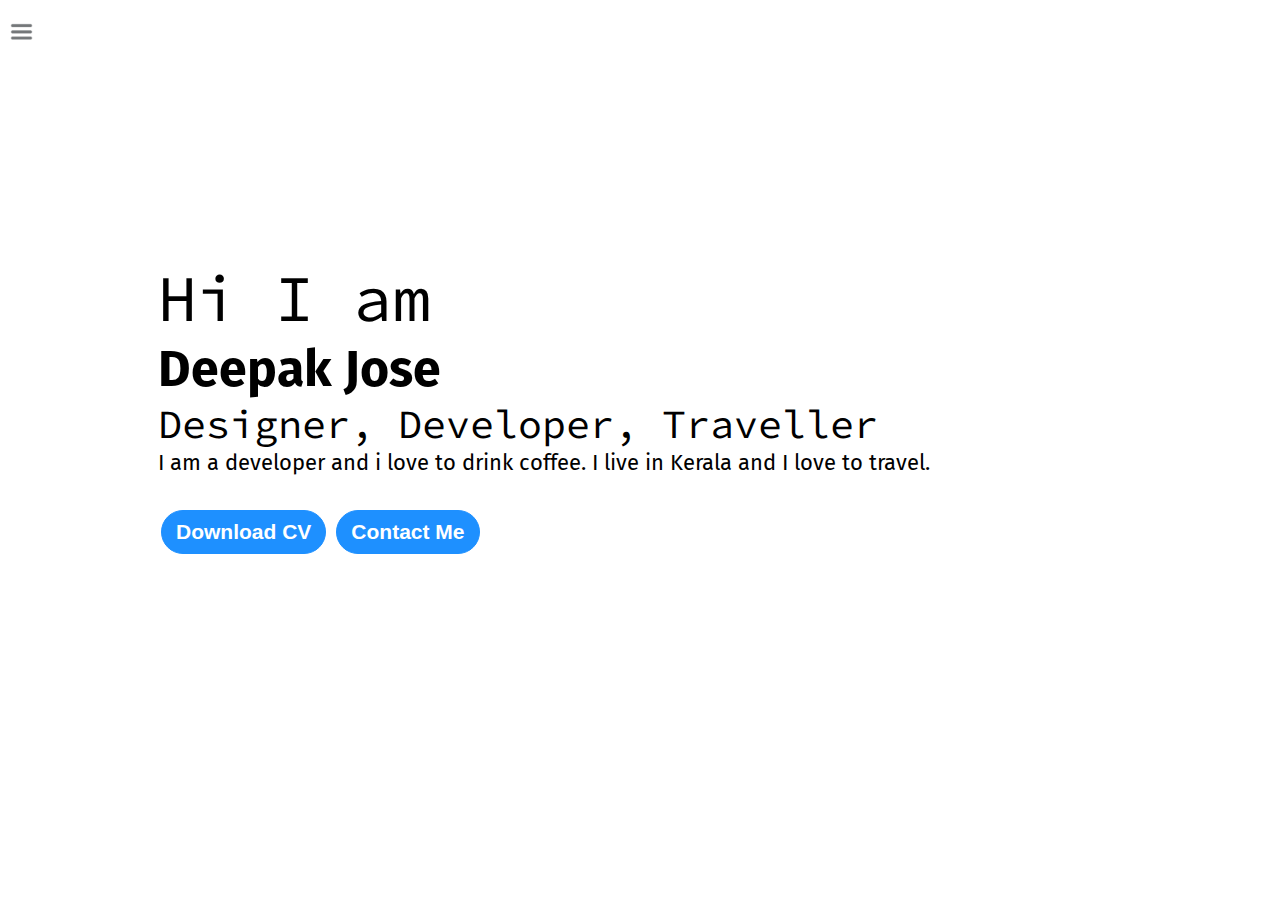
<file: index.html>
<!DOCTYPE html>
<html lang="en">
<head>
    <meta charset="UTF-8">
    <meta http-equiv="X-UA-Compatible" content="IE=edge">
    <meta name="viewport" content="width=device-width, initial-scale=1.0">
    <link rel="stylesheet" href="style.css">
    <title>Deepak Jose - FullStack Developer,Programmer</title>
</head>
<body>
    <div class="container">
    <div class="sidebar sidebarGo">
        <nav>
            
            <ul>
                <li><a href="/index.html">Home</a></li>
                <li><a href="/intro.html">My Intro</a></li>
                <li><a href="/services.html">Services</a></li>
                <li><a href="/blog.html">Blog</a></li>
                <li><a href="/contact.html">Contact Me</a></li>
            </ul>
        </nav>
    </div>
        <div class="main">
            <div class="hamburger">
                <img class="ham" src="./Ham.png" alt="ham" width="23px" >
                <img class="cross" src="./cross.png" alt="cross"  width="23px" >
            </div>
            <div class="infoContainer">
                <div class="devinfo">
                    <div class="hello">Hi I am</div>
                    <div class="name">Deepak Jose</div>
                    <div class="about">Designer, Developer, Traveller</div>
                    <div class="aboutmore">I am a developer and i love to drink coffee. I live in Kerala and I love to travel.</div>
                    <div class="buttons">
                        <a href="/Deepak Jose - resume.pdf"><button>Download CV</button></a>
                        <a href="/contact.html"><button>Contact Me</button></a>
                        
                    </div>


                </div>
                <div class="devpic"><img src="./2-2-man-transparent.png" alt="Human" ></div>
            </div>
        </div>
    </div>



    <script src="./script.js"></script>
</body>
</html>
</file>
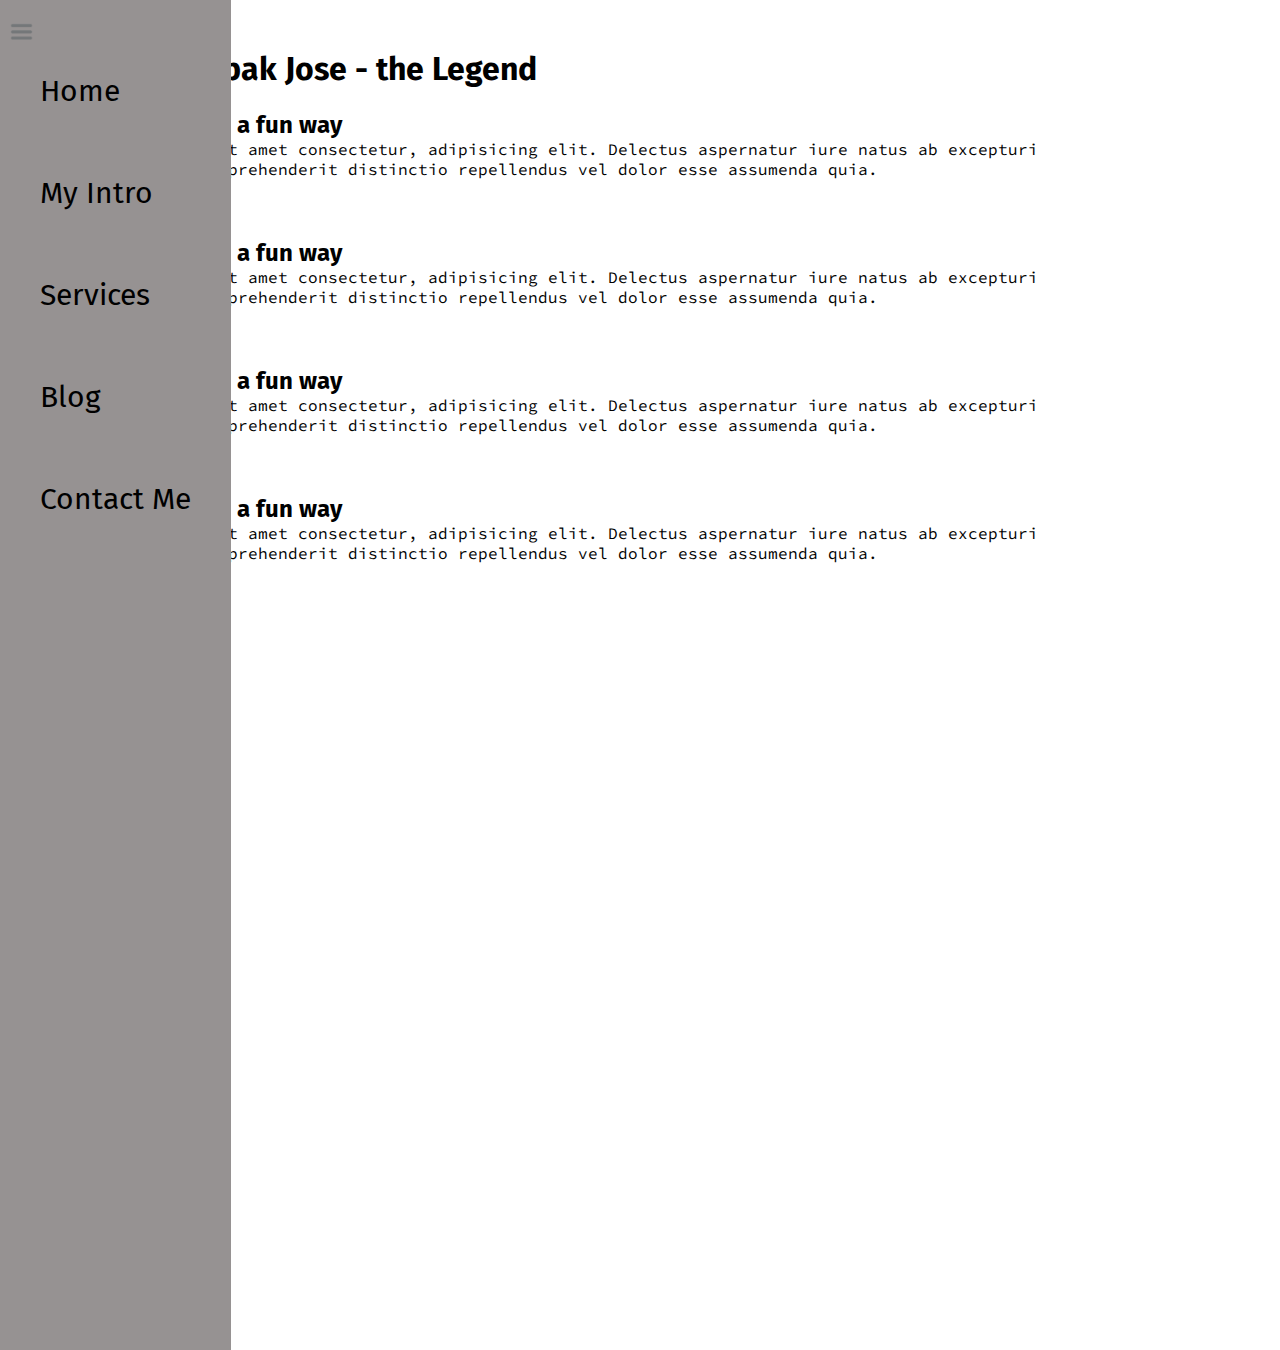
<file: blog.html>
<!DOCTYPE html>
<html lang="en">
<head>
    <meta charset="UTF-8">
    <meta http-equiv="X-UA-Compatible" content="IE=edge">
    <meta name="viewport" content="width=device-width, initial-scale=1.0">
    <link rel="stylesheet" href="style.css">
    <title>Deepak Jose - FullStack Developer,Programmer</title>
</head>
<body>
    <div class="container">
    <div class="sidebar">
        <nav>
            
            <ul>
                <li><a href="/index.html">Home</a></li>
                <li><a href="/intro.html">My Intro</a></li>
                <li><a href="/services.html">Services</a></li>
                <li><a href="/blog.html">Blog</a></li>
                <li><a href="/contact.html">Contact Me</a></li>
            </ul>
        </nav>
    </div>
    <div class="main">
        <div class="hamburger">
            <img class="ham" src="./Ham.png" alt="ham" width="23px" >
            <img class="cross" src="./cross.png" alt="cross"  width="23px" >
        </div>
            <div class="blogcontainer">
                <h1>Blogs by Deepak Jose - the Legend</h1>
                <div class="blogitem">
                    <h2>Learn Javascript in a fun way</h2>
                            <p>Lorem ipsum dolor sit amet consectetur, adipisicing elit. Delectus aspernatur iure natus ab excepturi eius, ratione hic reprehenderit distinctio repellendus vel dolor esse assumenda quia.</p>
                            <button type="submit" class="btn-sm">Read More</button>
                        </div>
                <div class="blogitem">
                    <h2>Learn Javascript in a fun way</h2>
                            <p>Lorem ipsum dolor sit amet consectetur, adipisicing elit. Delectus aspernatur iure natus ab excepturi eius, ratione hic reprehenderit distinctio repellendus vel dolor esse assumenda quia.</p>
                            <button type="submit" class="btn-sm">Read More</button>
                        </div><div class="blogitem">
                    <h2>Learn Javascript in a fun way</h2>
                            <p>Lorem ipsum dolor sit amet consectetur, adipisicing elit. Delectus aspernatur iure natus ab excepturi eius, ratione hic reprehenderit distinctio repellendus vel dolor esse assumenda quia.</p>
                            <button type="submit" class="btn-sm">Read More</button>
                        </div><div class="blogitem">
                    <h2>Learn Javascript in a fun way</h2>
                            <p>Lorem ipsum dolor sit amet consectetur, adipisicing elit. Delectus aspernatur iure natus ab excepturi eius, ratione hic reprehenderit distinctio repellendus vel dolor esse assumenda quia.</p>
                            <button type="submit" class="btn-sm">Read More</button>
                        </div>
            </div>
            
        </div>
    </div>



    <script src="./script.js"></script>
</body>
</html>
</file>
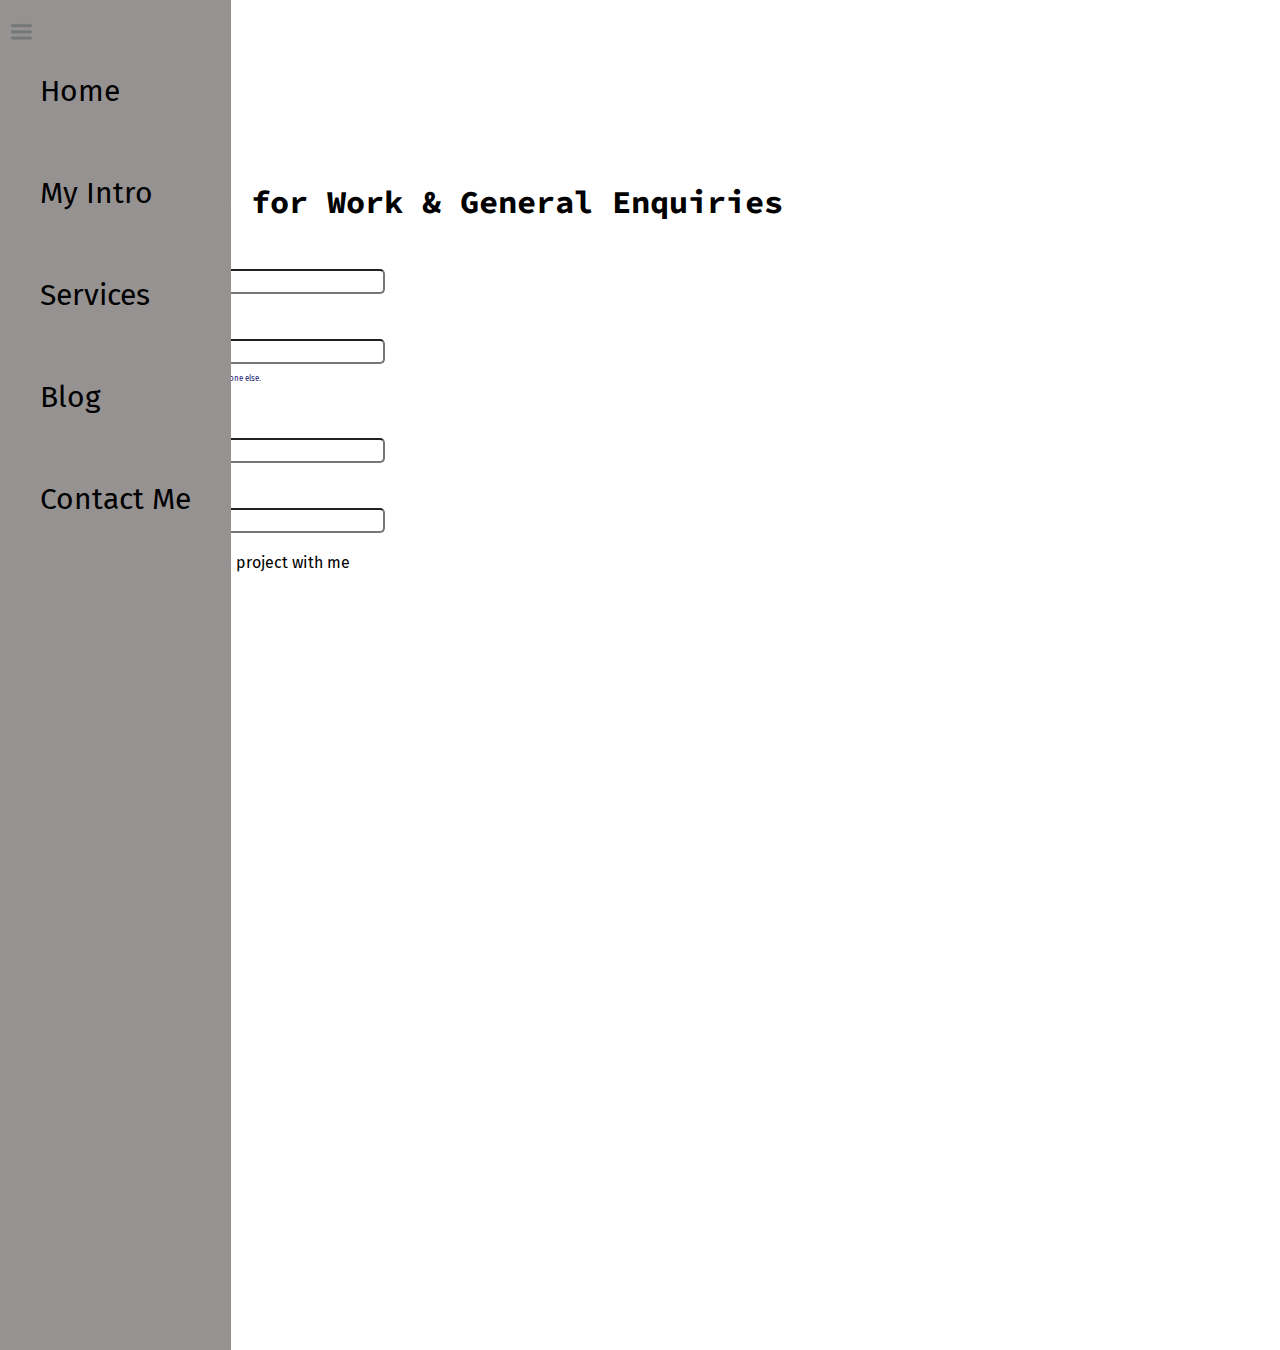
<file: contact.html>
<!DOCTYPE html>
<html lang="en">
<head>
    <meta charset="UTF-8">
    <meta http-equiv="X-UA-Compatible" content="IE=edge">
    <meta name="viewport" content="width=device-width, initial-scale=1.0">
    <link rel="stylesheet" href="style.css">
    <title>Contact</title>
</head>
<body>
    <div class="container">
    <div class="sidebar">
        <nav>
            
            <ul>
              <li><a href="/index.html">Home</a></li>
              <li><a href="/intro.html">My Intro</a></li>
                <li><a href="/services.html">Services</a></li>
                <li><a href="/blog.html">Blog</a></li>
                <li><a href="/contact.html">Contact Me</a></li>
            </ul>
        </nav>
    </div>
    <div class="main">
      <div class="hamburger">
          <img class="ham" src="./Ham.png" alt="ham" width="23px" >
          <img class="cross" src="./cross.png" alt="cross"  width="23px" >
      </div>
           <div class="contactform">
               <h1>Contact me for Work & General Enquiries</h1>
            <form>
                <div class="mb-3">
                    <label for="Clientname" class="form-label">Name</label>
                    <input type="name" class="form-control" id="Clientname" aria-describedby="emailHelp">
                  </div>
                <div class="mb-3">
                  <label for="ClientEmail" class="form-label">Email address</label>
                  <input type="email" class="form-control" id="ClientEmail" aria-describedby="emailHelp">
                  <div id="emailHelp" class="form-text">We'll never share your email & phone No. with anyone else.</div>
                </div>
                <div class="mb-3">
                  <label for="Clientphone" class="form-label">Phone No.</label>
                  <input type="phone" class="form-control" id="Clientphone">
                </div>
                <div class="mb-3">
                    <label for="Clientphone" class="form-label">Enquiry</label>
                    <input type="name" class="form-control" id="Clientphone">
                  </div>
                <div class="mb-3 form-check" id="form-check">
                  <input type="checkbox" class="form-check-input" id="isclient">
                  <label class="form-check-label" for="isclient">I want you to work on a project with me</label>
                </div>
                <button type="submit" class="btn-sm">Submit</button>
              </form>
           </div>
        </div>
    </div>



    <script src="./script.js"></script>
</body>
</html>
</file>
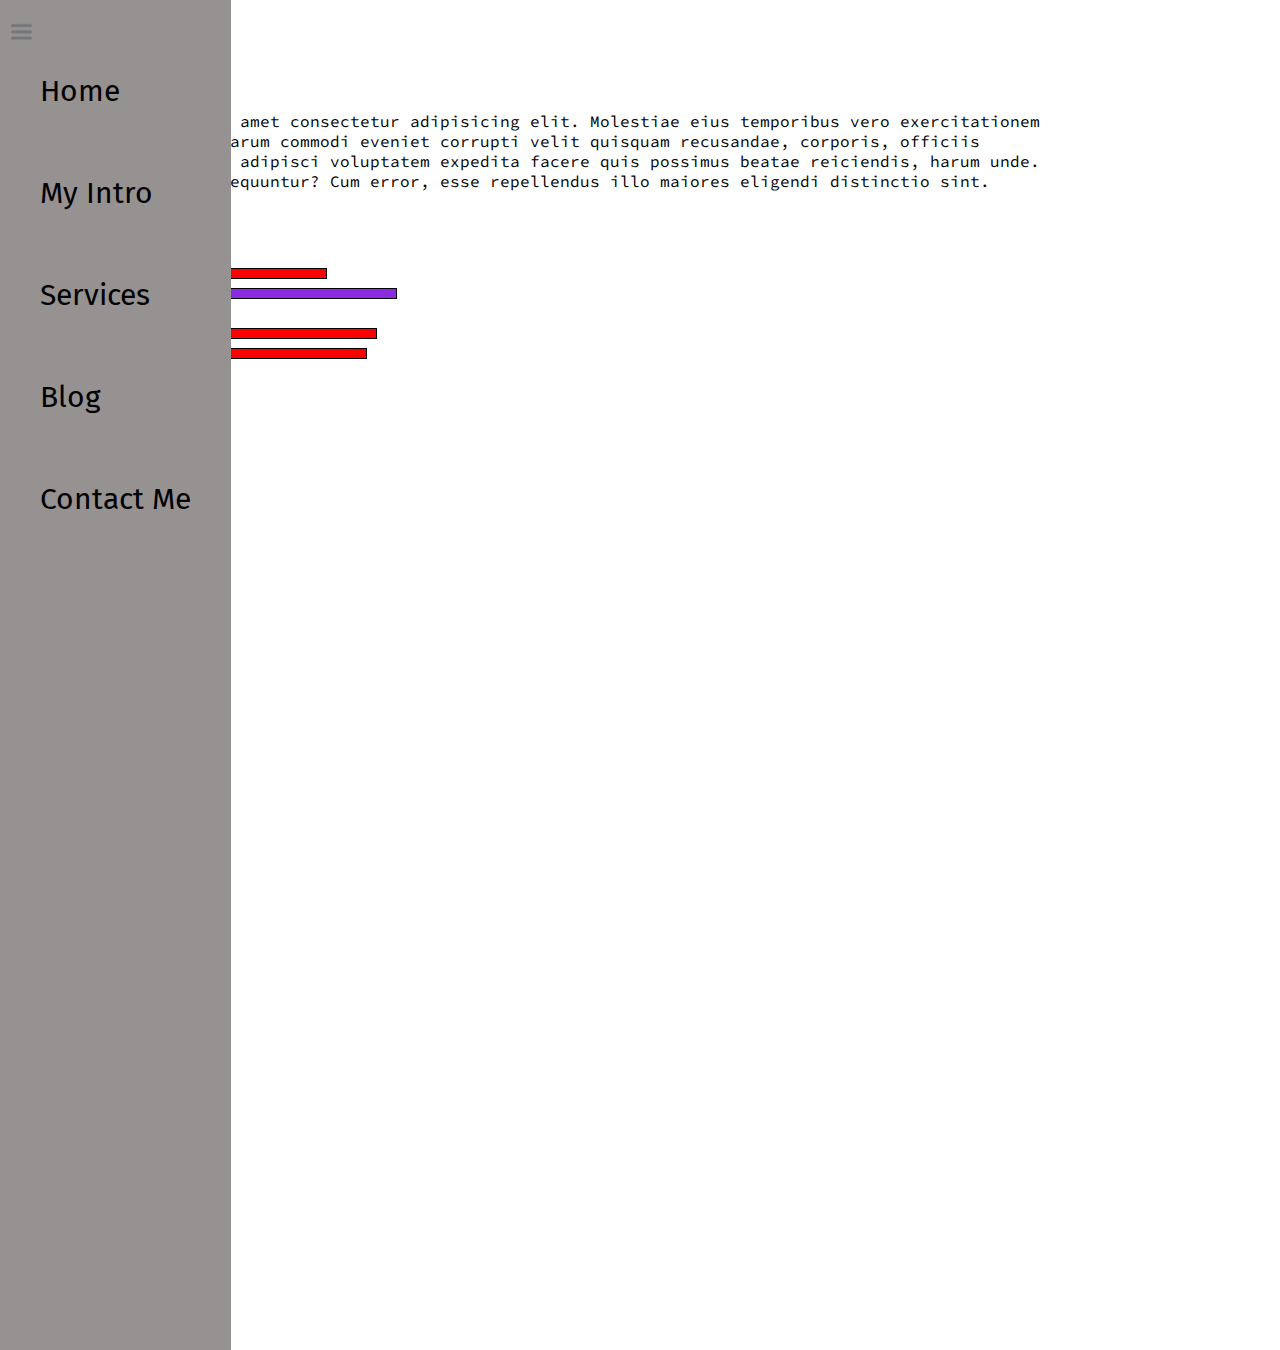
<file: intro.html>
<!DOCTYPE html>
<html lang="en">
<head>
    <meta charset="UTF-8">
    <meta http-equiv="X-UA-Compatible" content="IE=edge">
    <meta name="viewport" content="width=device-width, initial-scale=1.0">
    <link rel="stylesheet" href="style.css">
    <title>Deepak Jose - FullStack Developer,Programmer</title>
</head>
<body>
    <div class="container">
    <div class="sidebar">
        <nav>
            
            <ul>
                <li><a href="/index.html">Home</a></li>
                <li><a href="/intro.html">My Intro</a></li>
                <li><a href="/services.html">Services</a></li>
                <li><a href="/blog.html">Blog</a></li>
                <li><a href="/contact.html">Contact Me</a></li>
            </ul>
        </nav>
    </div>
    <div class="main">
        <div class="hamburger">
            <img class="ham" src="./Ham.png" alt="ham" width="23px" >
            <img class="cross" src="./cross.png" alt="cross"  width="23px" >
        </div>
            <div class="intro">
            <h1>About Me</h1>
            <p>Lorem ipsum dolor sit amet consectetur adipisicing elit. Molestiae eius temporibus vero exercitationem cum eum, quia neque harum commodi eveniet corrupti velit quisquam recusandae, corporis, officiis voluptates? Excepturi adipisci voluptatem expedita facere quis possimus beatae reiciendis, harum unde. Nisi, recusandae consequuntur? Cum error, esse repellendus illo maiores eligendi distinctio sint.</p>
            <h2>My skills</h2>
            <div class="skillcontainer">
               <div class="skillitem"> HTML: <div class="skill t5"></div></div>
               <div class="skillitem">CSS: <div class="skill"></div></div>
               <div class="skillitem">JAVASCRIPT: <div class="skill hundred"></div></div>
               <div class="skillitem">NODE JS: <div class="skill t5"></div></div>
               <div class="skillitem">REACT JS: <div class="skill"></div></div>
               <div class="skillitem">MONGODB: <div class="skill"></div></div>
            </div>
            <!--TODO :create a gallery for projects-->
            </div>
        </div>
    </div>



    <script src="./script.js"></script>
</body>
</html>
</file>
<file: style.css>
@import url('https://fonts.googleapis.com/css2?family=Fira+Sans&display=swap');
@import url('https://fonts.googleapis.com/css2?family=Source+Code+Pro&display=swap');
*{
    margin: 0%;
    padding: 0%;
}
.sidebar{
    background-color:rgb(150, 146, 146);
    font-family: 'Fira Sans', sans-serif;
    height: 150vh;
    transition: transform 0.3s ease-in;
    position: absolute;
}
.sidebar nav{
    padding: 40px;
}
.sidebar nav li{
    list-style: none;
    padding: 33px 0px;
    font-size: 30px;
} 
.sidebar nav li a{
color:black;
text-decoration: none;
}
.main{
    /*background-color: yellow;*/
    width: 85vw;
}
.container{
    display: flex;
}
.infoContainer{
    height: 58vh;
    width: 80vw;
    /*background-color: pink;*/
    margin: 144px auto;
    display: flex;
    justify-content: space-around;
}
.devpic img{
    width: 250px;
    height: 56vh;

}
.devinfo{
    display: flex;
    justify-content: center;
    flex-direction: column;
    font-family: 'Source Code Pro', monospace;
}
.hello{
    font-size: 65px;
}
.name{
    font-weight: bold;
    font-size: 50px;
    font-family: 'Fira Sans', sans-serif;

}
.about{
    font-size: 40px;
}
.aboutmore{
    font-size: 22px;
    font-family: 'Fira Sans', sans-serif;
}
.buttons{
    margin-top: 34px;
}
.buttons button{
    border-radius: 22px;
    border: 1px solid dodgerblue;
    padding: 9px 14px;
    color: white;
    background-color: dodgerblue;
    font-weight: bold;
    font-size: 21px;
    margin: 0px 3px;
    cursor: pointer;
}
.buttons button:hover{
    background-color: white;
    color: dodgerblue;
}
.contactform{
    font-family: 'Fira Sans', sans-serif;
    padding:  0px 34px ;
    padding-top: 120px;
}
.contactform h1{
    font-family: 'Source Code Pro', monospace;
    padding: 12px 0;
}
#emailHelp{
    font-size: 8px;
    color: midnightblue;
    margin: 0 5px;
}
.contactform form div{
    padding: 10px 0px;
    display: flex;
    flex-direction: column;
}
.contactform form div input{
    width: 26vw;
    border-radius: 5px;
    margin: 6px 0 0 0;
    padding: 3px;
}
#form-check{
    flex-direction: row;
}
#form-check input{
    width: 24px;
    margin: 3px 0;
}
.btn-sm{
    border-radius: 22px;
    border: 1px solid dodgerblue;
    padding: 9px 14px;
    color: white;
    background-color: dodgerblue;
    font-weight: bold;
    font-size: 17px;
    margin: 0px 3px;
    cursor: pointer;
}
.btn-sm:hover{
    background-color: white;
    color: dodgerblue;
}
.blogitem{
    margin: 20px;
    font-family: 'Fira Sans', sans-serif;


}
p{
    font-family: 'Source Code Pro', monospace;
}
.blogcontainer h1{
    font-family: 'Fira Sans', sans-serif;
    margin: 23px;
}
.intro h1{
    font-family: 'Fira Sans', sans-serif;
    margin: 23px;
}
.intro h2{
    font-family: 'Fira Sans', sans-serif;
    margin: 0 12px;
}
.intro p{
    margin: 12px;
}
.skill{
    width: 265px;
    height: 9px;
    background-color: red;
    border: 1px solid black;
}
.skillcontainer{
    padding: 12px;
}
.skillitem{
    display: flex;
    align-items: center;
    font-weight: 900;
    font-family: 'Source Code Pro', monospace;
}
.hundred{
    width: 265px;
    background-color: blueviolet;
}
.fifty{
    width: 132.5px;
    background-color: aqua;
}
.t5{
    width: 100px;
    background-color: yellow;
}
.hamburger{
    position: absolute;
    cursor: pointer;
    top: 10px;
    left: 10px;
}
.cross{
    margin-left: 190px;
    margin-top: 5px;
}
.ham{
    margin-top: 10px;
}
.sidebarGo{
    transform: translate(-443px, 0);
    position: absolute;
}
@media (max-width: 1615px) {
   
 .buttons{
    font-size: 6px;
 }  
 .devinfo{
     font-size: 10px;
    
 }
 .intro,.blogcontainer,.contactform{
     margin: 50px 8px;
 }
 .devpic{
    display: none;
} 
}
</file>
